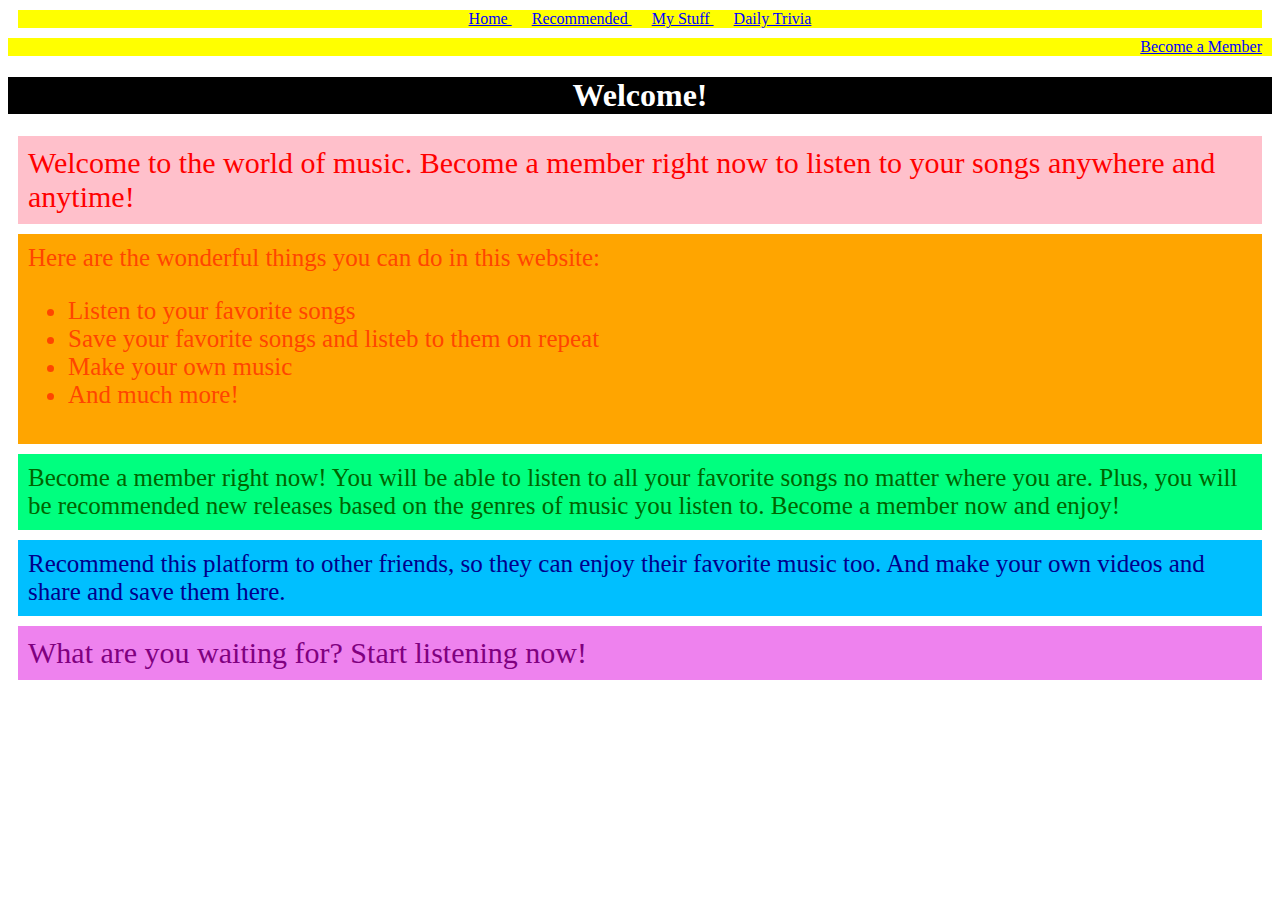
<file: index.html>
<!DOCTYPE html>
<html>
    <head>
        <link rel="stylesheet" href="Stylesheet.css">
        <title> My Webpage </title>
        <link rel="shortcut icon" href="C:\Users\Janix\Downloads\Favicon.png" type="image/x-icon">
        <style>
            @keyframes load 
        {
            0%{
                background-image: url('https://img.rawpixel.com/s3fs-private/rawpixel_images/website_content/v1059-050c-kv7v89jg.jpg?w=1200&h=1200&dpr=1&fit=clip&crop=default&fm=jpg&q=75&vib=3&con=3&usm=15&cs=srgb&bg=F4F4F3&ixlib=js-2.2.1&s=714bd8ab26cd78991c576a6d21dae746');
                background-size: 100%;
            }
            20%
            {
                background-image: url('https://cdn.wallpapersafari.com/79/22/aVbxuM.jpg');
                background-size: 100%;
            }
            40%
            {
                background-image: url('https://img.freepik.com/free-vector/musical-pentagram-sound-waves-notes-background_1017-33911.jpg?w=2000');
                background-size: 100%;
            }
            60%
            {
                background-image: url('https://cutewallpaper.org/22/pink-music-wallpaper/185628510.jpg');
                background-size: 100%;
            }
            80%
            {
                background-image: url('https://st.depositphotos.com/1954927/2164/v/950/depositphotos_21647309-stock-illustration-abstract-design-background-with-colorful.jpg');
                background-size: 100%;
            }
            100%{
                background-image: url('https://thumbs.dreamstime.com/b/music-background-8391663.jpg');
                background-size: 100%;
            }
        }
            body
            {
                animation: load;
                animation-iteration-count: infinite;
                animation-duration: 10s;
            }
            header{
                background-color: pink;
                color: red;
                margin: 10px;
                font-size: 30px;
                padding: 10px;
            }
            section{
                background-color: orange;
                color: orangered;
                margin: 10px;
                font-size: 25px;
                padding: 10px;
            }
            footer{
                background-color: violet;
                color: purple;
                margin: 10px;
                font-size: 30px;
                padding: 10px;
            }
        </style>
    </head>
    <body>
        <nav>
            <a href="C:\Users\Janix\Janika_Website_Project.html"> Home </a>
            <a href="C:\Users\Janix\RecommendedPage.html"> Recommended </a>
            <a href="C:\Users\Janix\MyMusicPage.html"> My Stuff </a>
            <a href="C:\Users\Janix\DailyTrivia.html"> Daily Trivia </a>
        </nav>
        <div style="text-align: right; background-color: yellow; color: black;">
            <a href="C:\Users\Janix\BecomeAMemberPage.html"> Become a Member </a>
        </div>
        <h1> Welcome! </h1>
        <header> Welcome to the world of music. Become a member right now to listen to your songs anywhere and anytime! </header>
        <section> Here are the wonderful things you can do in this website: <br>
            <ul>
                <li> Listen to your favorite songs </li>
                <li> Save your favorite songs and listeb to them on repeat </li>
                <li> Make your own music </li>
                <li> And much more! </li>
            </ul>
        </section>
        <section style="background-color: springgreen; color: darkgreen;">
            Become a member right now! You will be able to listen to all your favorite songs no matter where you are. Plus, you will be recommended new releases based on the genres of music you listen to. Become a member now and enjoy!
        </section>
        <section style="background-color: deepskyblue; color: darkblue;">
            Recommend this platform to other friends, so they can enjoy their favorite music too. And make your own videos and share and save them here. 
        </section>
        <footer>
            What are you waiting for? Start listening now!
        </footer>
    </body>
</html>
</file>
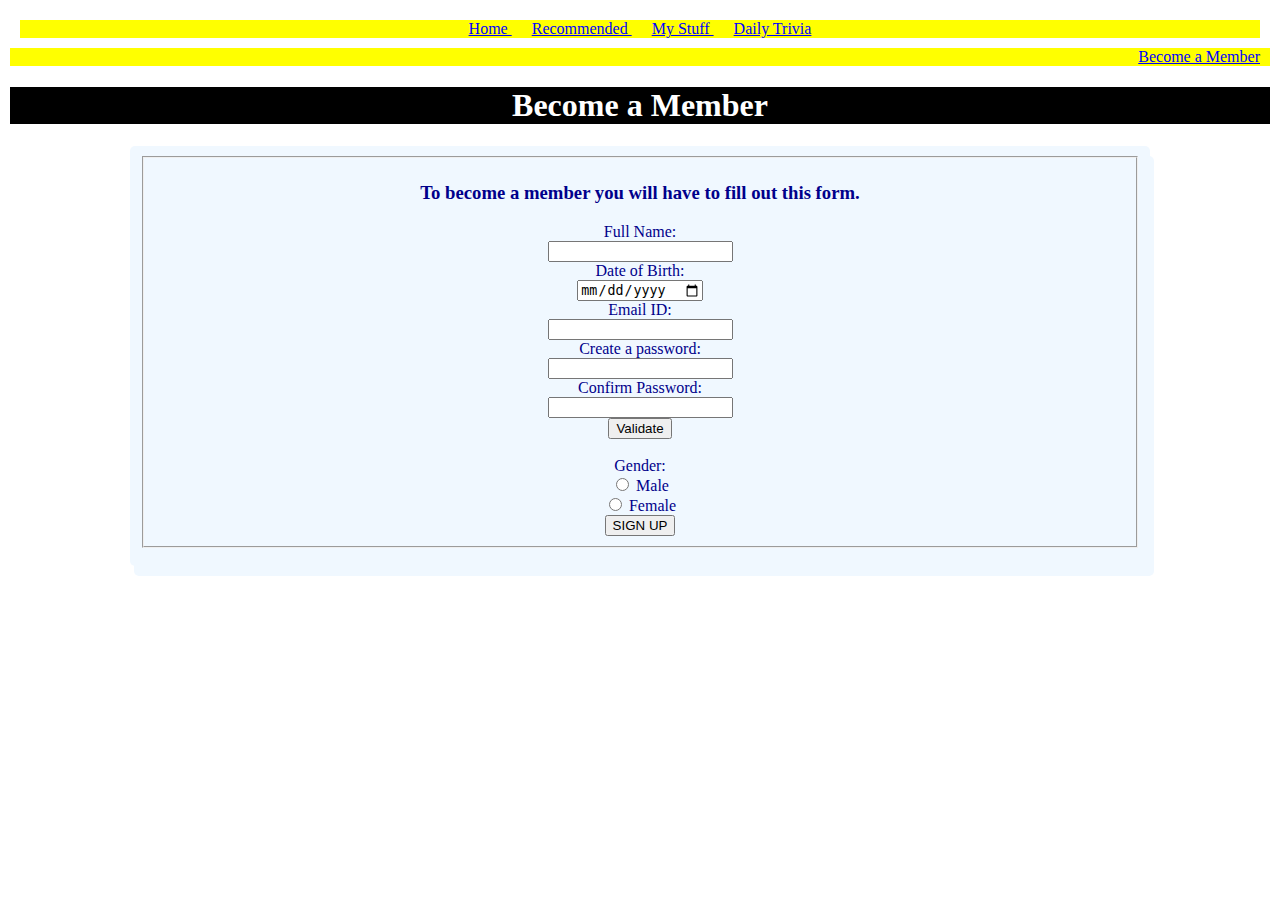
<file: BecomeAMemberPage.html>
<!DOCTYPE html>
<html>
    <head>
        <link rel="stylesheet" href="Stylesheet.css">
        <title> My Webpage </title>
        <link rel="shortcut icon" href="C:\Users\Janix\Downloads\Favicon.png" type="image/x-icon">
        <style>
            body{
                box-sizing: border-box;
                margin: auto;
                padding: 10px;
            }
            form{
                background-color: aliceblue;
                color: darkblue;
                width: 1000px;
                height: 400px;
                box-shadow: 4px 10px aliceblue;
                border-radius: 5px;
                padding: 10px;
                text-align: center;
                font-family: monotype corsiva;
            }
        </style>
    </head>
    <script>
        function validate(){
            var password = document.getElementById("txtpassword").value;
            var confirmpassword = document.getElementById("txtconfirmpassword").value;
            if (password != confirmpassword)
            {
                alert("password does not match. Please re enter password or choose a different one");
                return false;
            }
            return true;
        }
        function myfunction()
        {
            document.getElementById("demo").innerHTML="Form Succesfully submitted. You are now a member!";
        }
    </script>
    <body>
        <nav>
            <a href="C:\Users\Janix\Janika_Website_Project.html"> Home </a>
            <a href="C:\Users\Janix\RecommendedPage.html"> Recommended </a>
            <a href="C:\Users\Janix\MyMusicPage.html"> My Stuff </a>
            <a href="C:\Users\Janix\DailyTrivia.html"> Daily Trivia </a>
        </nav>
        <div style="text-align: right; background-color: yellow; color: black;">
            <a href="C:\Users\Janix\BecomeAMemberPage.html"> Become a Member </a>
        </div>
        <h1> Become a Member </h1>
        <section>
            <center><form id="demo">
                <fieldset>
                    <h3> To become a member you will have to fill out this form. </h3>
                    Full Name: <br>
                    <input type="text" required> <br>
                    Date of Birth: <br>
                    <input type="date" required> <br>
                    Email ID: <br>
                    <input type="text" required> <br>
                    Create a password: <br>
                    <input type="password" id="txtpassword"> <br>
                    Confirm Password: <br>
                    <input type="password" id="txtconfirmpassword"> <br>
                    <button type="button" id="password" onclick="return validate()"> Validate </button> <br> <br>
                    Gender: <br>
                    <input type="radio" name="gender"> Male <br>
                    <input type="radio" name="gender"> Female <br>
                    <button type="submit" onclick="myfunction()"> SIGN UP </button>
                </fieldset>
            </form></center>
        </section>
    </body>
</html>
</file>
<file: Stylesheet.css>
body{
    background-image: url('https://previews.123rf.com/images/inventoris/inventoris1911/inventoris191100011/137562566-music-themed-freehand-drawings-seamless-pattern-hand-drawn-music-elements-doodles-design-for-wallpap.jpg');
    color: black;
    font-family: 'Times New Roman', Times, serif;
}
nav{
    background-color: yellow;
    color: black;
    margin: 10px;
    text-align: center;
}
a{
    padding: 10px;
    color: blue;
}
a:hover{
    color: red;
}
h1{
    color: white;
    background-color: black;
    text-align: center;
}
header{
    background-color: gainsboro;
    color: black;
}
form{
    background-color: darkolivegreen;
    color: white;
    font-family:Arial, Helvetica, sans-serif;
}
.container{
        position: relative;
        width: 50%;
}
.flex-item2{
    display: block;
    width: 100%;
    height: auto;
}
.overlay{
    position: absolute;
    bottom: 0;
    left: 0;
    right: 0;
    background-image: url("https://cdn.wallpapersafari.com/15/98/I0tmB4.jpg");
    overflow: hidden;
    height: 100%;
    width: 0;
    transition: .5 ease;
    background-size: 125%;
}
.overlay2{
    position: absolute;
    bottom: 0;
    left: 0;
    right: 0;
    background-image: url("https://media.istockphoto.com/vectors/music-background-vector-id460149761?k=20&m=460149761&s=612x612&w=0&h=dY3dKRx82zZwqHye_IwoyHXgJKR4SW_f5bZmQnyuZ5A=");
    overflow: hidden;
    height: 100%;
    width: 0;
    transition: .5 ease;
    background-size: 125%;
}
.container:hover .overlay{
    width: 100%
}
.container:hover .overlay2{
    width: 100%
}
.text{
    color: black;
    background-color: yellow;
    font-size: 20px;
    position: absolute;
    top: 50%;
    -ms-transform: translate(-50% -50%);
    transform: translate(-50% -50%);
    -webkit-transform: translate (-50%, -50%);
    white-space: no-wrap;
}
.text2{
    color: darkblue;
    background-color: orange;;
    font-size: 20px;
    position: absolute;
    top: 50%;
    -ms-transform: translate(-50% -50%);
    transform: translate(-50% -50%);
    -webkit-transform: translate (-50%, -50%);
    white-space: no-wrap;
}
.container2{
    position: relative;
    width: 500px;
    height: 280px;
}
.flex-item1{
    width: 1000px;
    height: 410px;
}
.container3{
    display: flex;
    background-color: gray;
}
.column{
    margin: 15px;
    float: center;
}
.column iframe{
    margin-top: 10px;
    padding: 30px;
}
.row:after{
    content: "";
    display: table;
    clear: both;
}
.videocontainer .buttoncontainer{
    position: absolute;
    margin-left: 30px;
    bottom: 0px;
}
.videocontainer{
    position: relative;
}
.searchbar{
    width: 1330px;
    height: 20px;
    border-style: 2px solid black;
}
</file>
